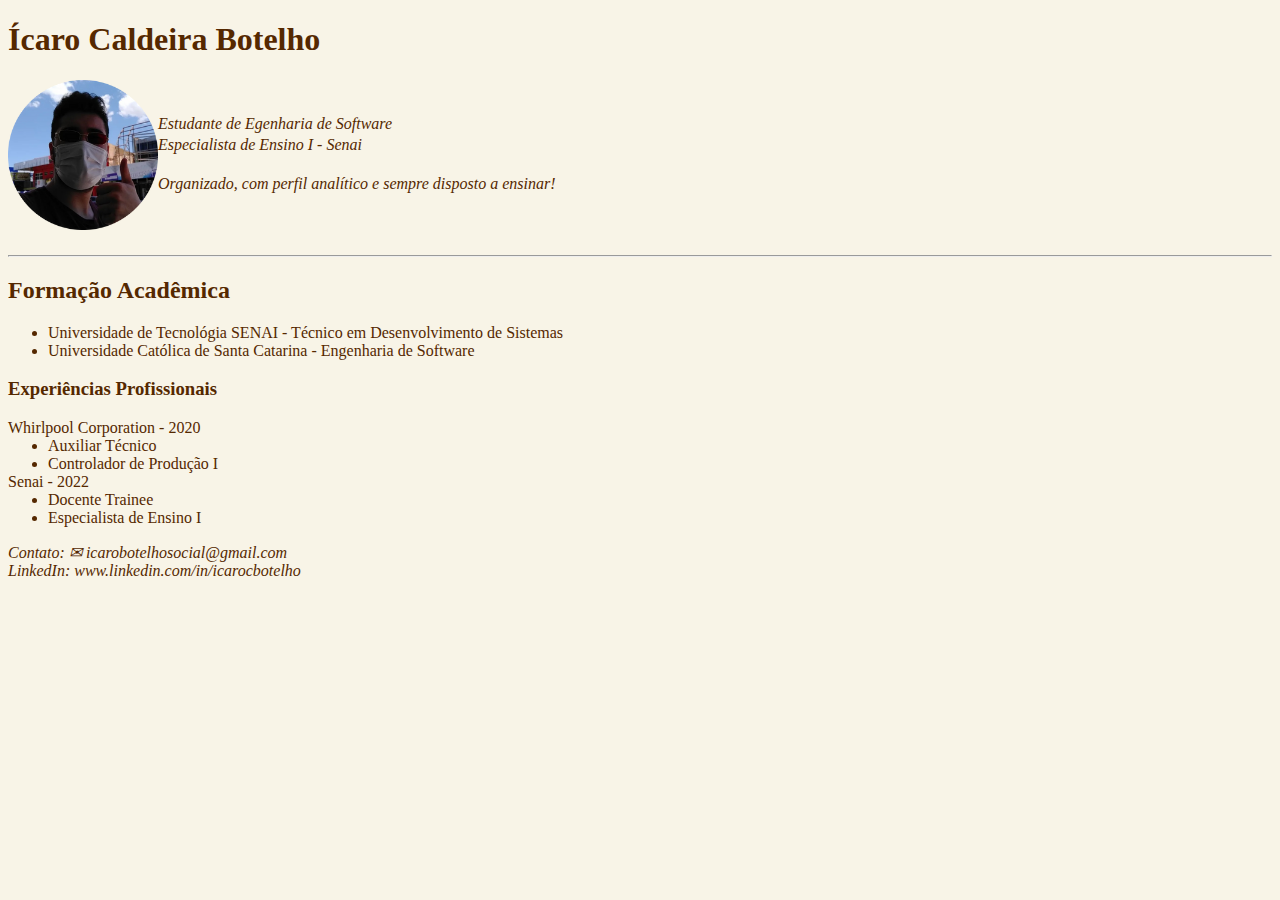
<file: index.html>
<!DOCTYPE html>
<html lang="en">

    <head>
        <meta charset="UTF-8">
        <meta http-equiv="X-UA-Compatible" content="IE=edge">
        <meta name="viewport" content="width=device-width, initial-scale=1.0">
        <title>Ícaro Botelho</title>
    </head>

    <body bgcolor="#F8F4E7" text="#552800">
        <h1>Ícaro Caldeira Botelho</h1>
        <img src="Eu.png" width="150" align="left" alt="Imagem de perfil do Ícaro Botelho">
        <br>
        <i>
            <p>ㅤㅤEstudante de Egenharia de Software
                <br>
                ㅤㅤEspecialista de Ensino I - Senai
                <br>
                <br>
                ㅤㅤOrganizado, com perfil analítico e sempre disposto a ensinar!
            </p>
            <br>
            <br>
        </i>
        <hr>
        <section>
            <h2>Formação Acadêmica</h2>
            <ul>
                <li>Universidade de Tecnológia SENAI - Técnico em Desenvolvimento de Sistemas</li>
                <li>Universidade Católica de Santa Catarina - Engenharia de Software</li>
            </ul>
        </section>
        <section>
            <h3>Experiências Profissionais</h3>
            <dl>
                <dt>Whirlpool Corporation - 2020</dt>
                <dd>
                    <li>Auxiliar Técnico</li>
                    <li>Controlador de Produção I</li>
                </dd>
                <dt>Senai - 2022</dt>
                <dd>
                    <li>Docente Trainee</li>
                    <li>Especialista de Ensino I</li>
                </dd>
            </dl>
        </section>
        <section>
            <footer>
                <em>Contato: ✉ icarobotelhosocial@gmail.com </em>
                <br>
                <em>LinkedIn: www.linkedin.com/in/icarocbotelho</em>
            </footer>
        </section>
    </body>
</html>
</file>
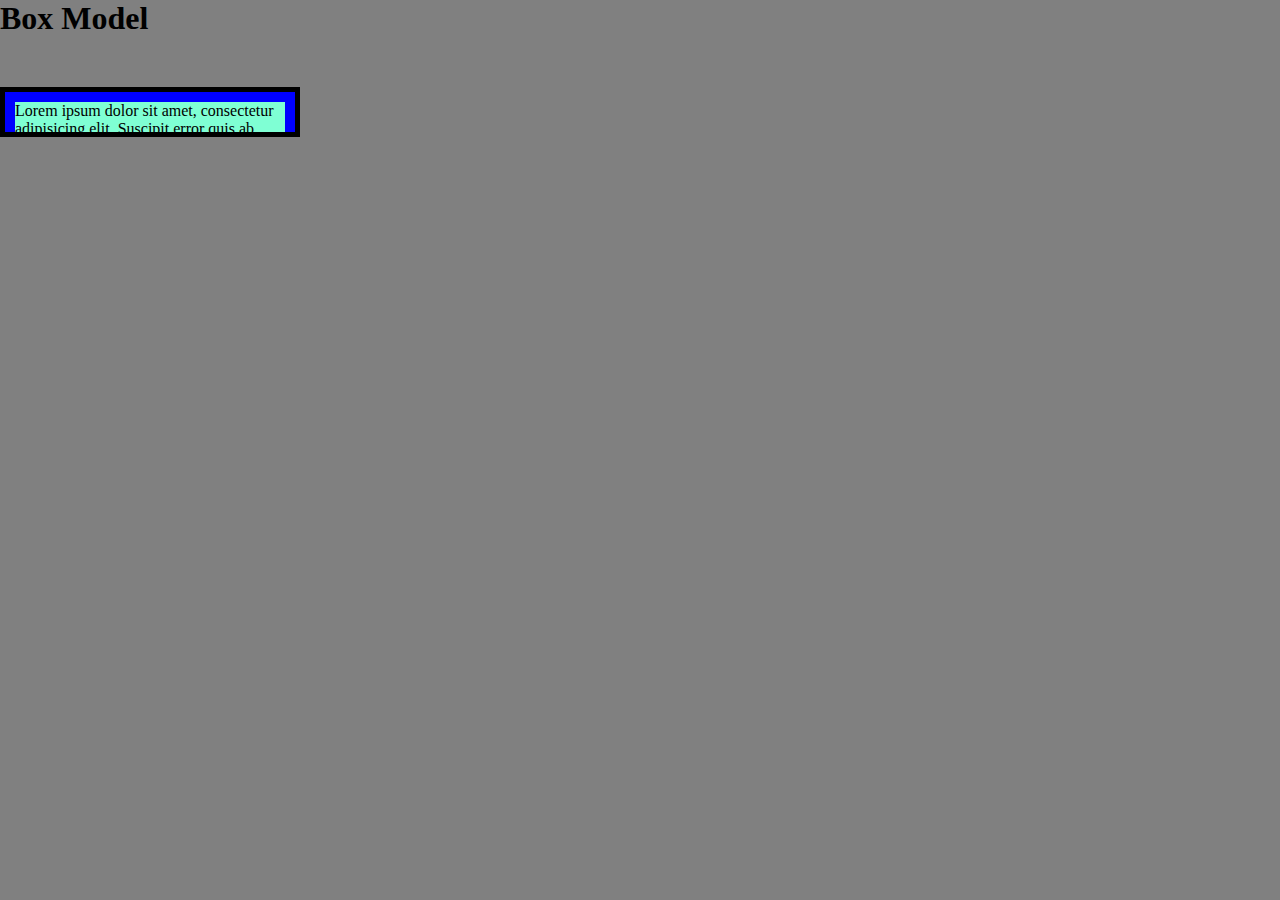
<file: exemplos-css/box-model.html>
<!DOCTYPE html>
<html>
<head>
<meta charset="utf-8">
<title>O Box Model</title>
<style>

    *{ 
        box-sizing: border-box;
        margin:0;
        padding: 0;
    }

    body{
        background-color: gray;

    }

    #box{
        background-color: blue;
        padding: 10px;
        border:5px solid black;
        width: 300px;
        height: 50px;
        overflow: auto;
        margin-top: 50px;
    }

    #content{
        background-color: aquamarine;
    }

    h1{
        margin-bottom: 30px;
    }


</style>
</head>
<body>
<h1>Box Model</h1>
<div id="box">
  <div id="content">Lorem ipsum dolor sit amet, consectetur adipisicing elit. Suscipit error quis ab perspiciatis eos inventore recusandae iste itaque numquam facilis, tenetur. Doloribus officiis quae facilis, nisi, ex similique. Animi, perferendis. 
  </div>
</div>

</body>
</html>
</file>
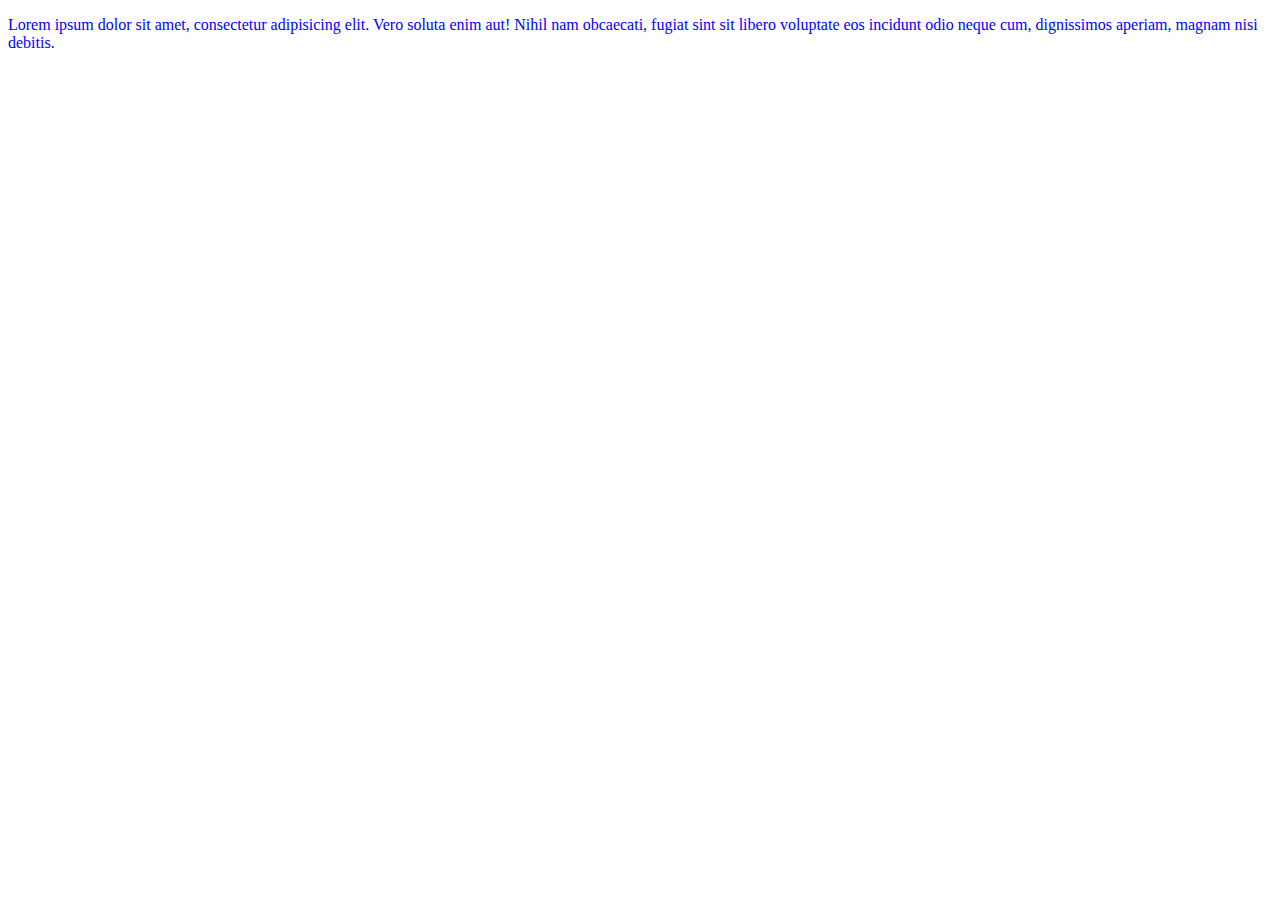
<file: exemplos-css/especificidade.html>
<!DOCTYPE html>
<html>
<head>
<meta charset="utf-8">
<title>Especificidade em CSS</title>
<style>
    header.navigation p.blurb{
        color: blue;
    }
    header p.blurb {
        color: rebeccapurple;
    }
</style>
</head>
<body>
<header class="navigation">
  <p class="blurb">Lorem ipsum dolor sit amet, consectetur adipisicing elit. Vero soluta enim aut! Nihil nam obcaecati, fugiat sint sit libero voluptate eos incidunt odio neque cum, dignissimos aperiam, magnam nisi debitis.</p>
</header>
</body>
</html>
</file>
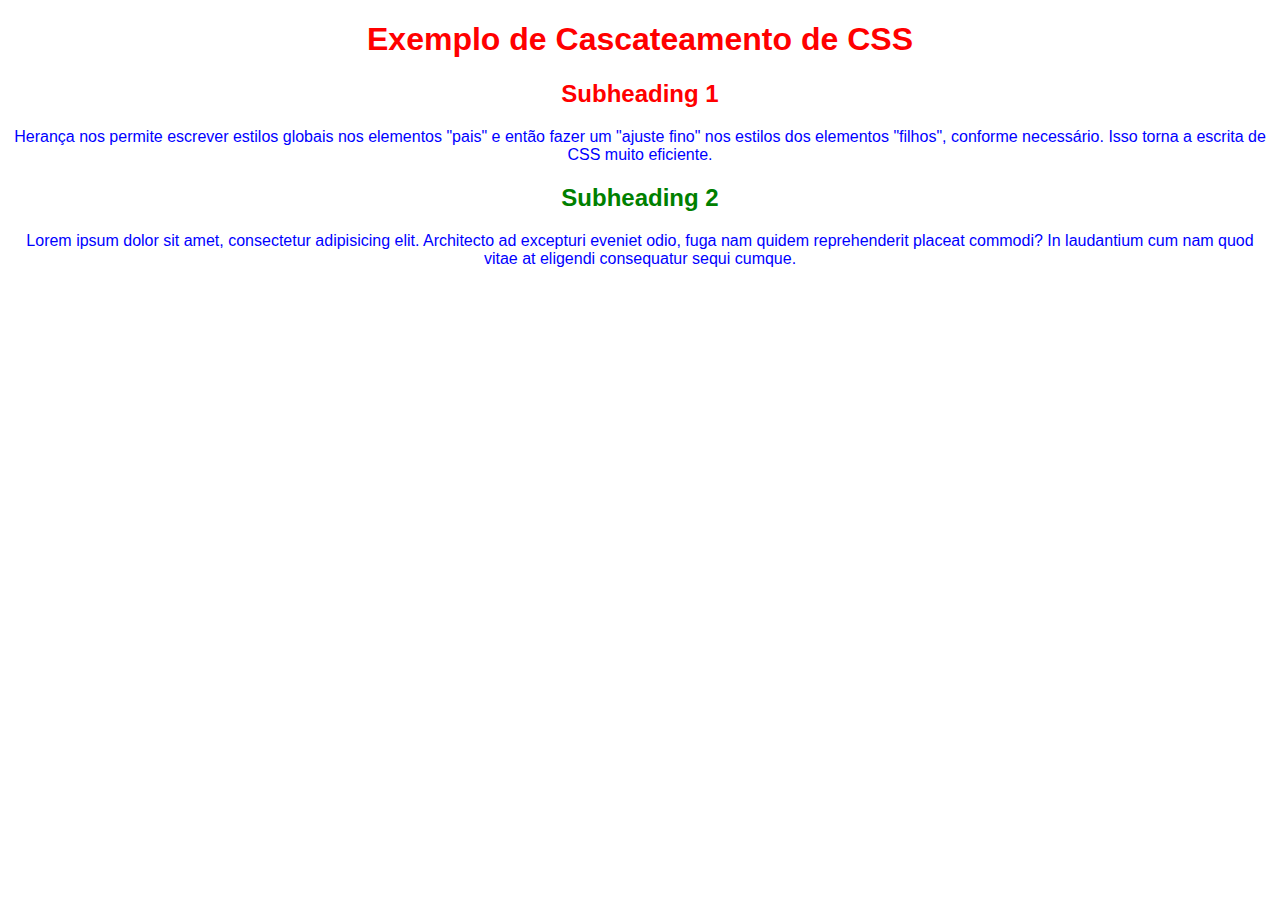
<file: exemplos-css/heranca.html>
<!DOCTYPE html>
<html>
<head>
<meta charset="utf-8">
<title>Herança em CSS</title>
<style>
  body{
    color: red;
    text-align: center;
    font-family: Arial, Helvetica, sans-serif;
  }

  p{
    color: blue;
  }

</style>
</head>
<body>
<h1>Exemplo de Cascateamento de CSS</h1>
<h2>Subheading 1</h2>
<p>Herança nos permite escrever estilos globais nos elementos "pais" e então
  fazer um "ajuste fino" nos estilos dos elementos "filhos", conforme necessário.
  Isso torna a escrita de CSS muito eficiente.</p>
<h2 style="color:green ;">Subheading 2</h2>
<p>Lorem ipsum dolor sit amet, consectetur adipisicing elit. Architecto ad excepturi eveniet odio, fuga nam quidem reprehenderit placeat commodi? In laudantium cum nam quod vitae at eligendi consequatur sequi cumque.</p>
</body>
</html>
</file>
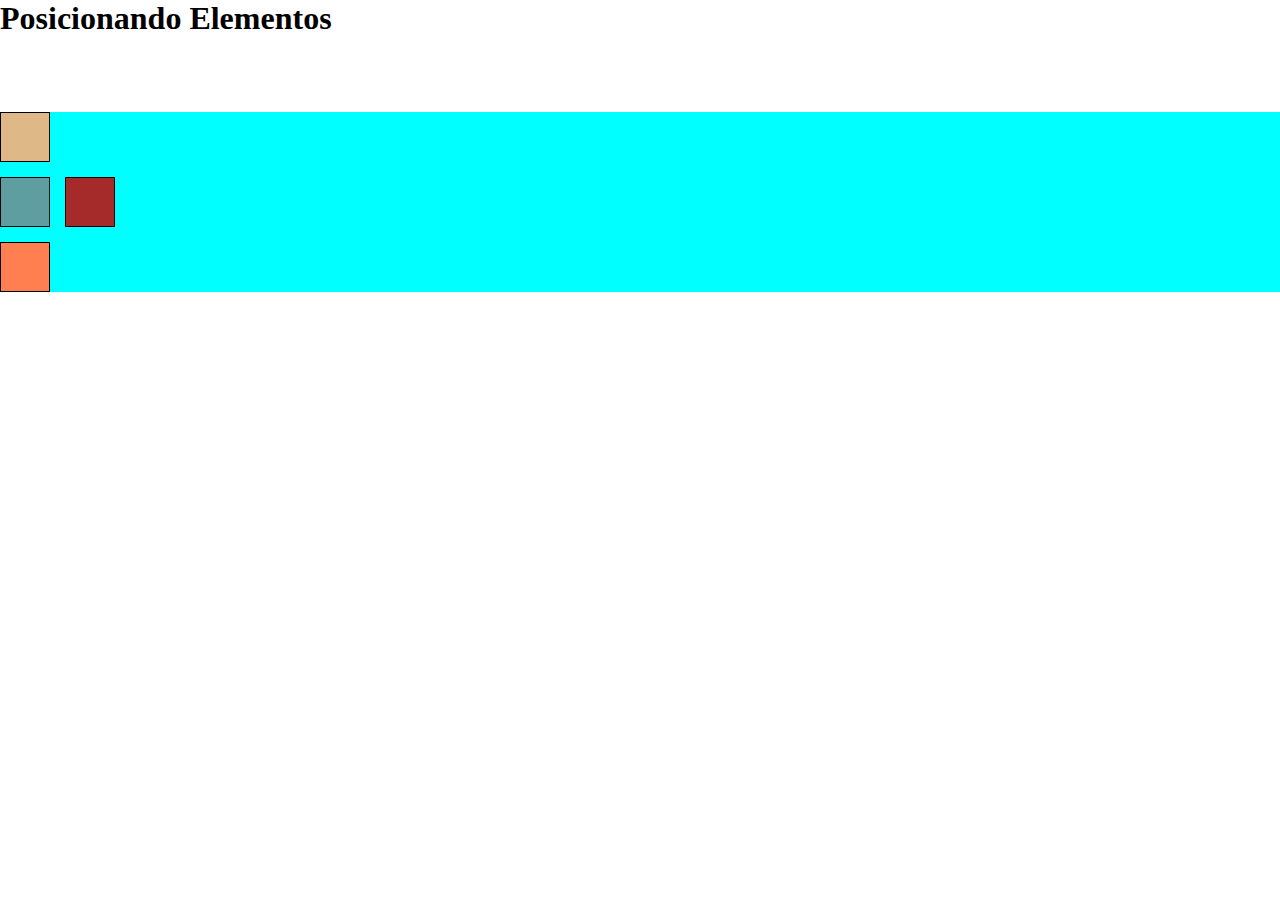
<file: exemplos-css/laposicione.html>
<!DOCTYPE html>
<html>
<head>
<meta charset="utf-8">
<title>Posicionando Elementos</title>
<style>
* {
  box-sizing: border-box;
  margin: 0;
  padding: 0;
}
h1 {
  margin-bottom: 15px;
}
div#container {
  background-color: #00FFFF;
  position: relative;
    top: 60px;
}
p {
  width: 50px;
  height: 50px;
  border: 1px solid black;
  margin-bottom: 15px;
}
#p1 {
  background-color: #A52A2A;
  position: relative;
  top: 65px;
  left: 65px;
}
#p2 {
  background-color: #DEB887;
  position: absolute;
  top: 0px;
  left: 0px;
}
#p3 {
  background-color: #5F9EA0;
}
#p4 {
  background-color: #FF7F50;
}
</style>
</head>
<body>
<h1>Posicionando Elementos</h1>
<div id="container">
  <p id="p1"></p>
  <p id="p2"></p>
  <p id="p3"></p>
  <p id="p4"></p>
</div>
</body>
</html>
</file>
